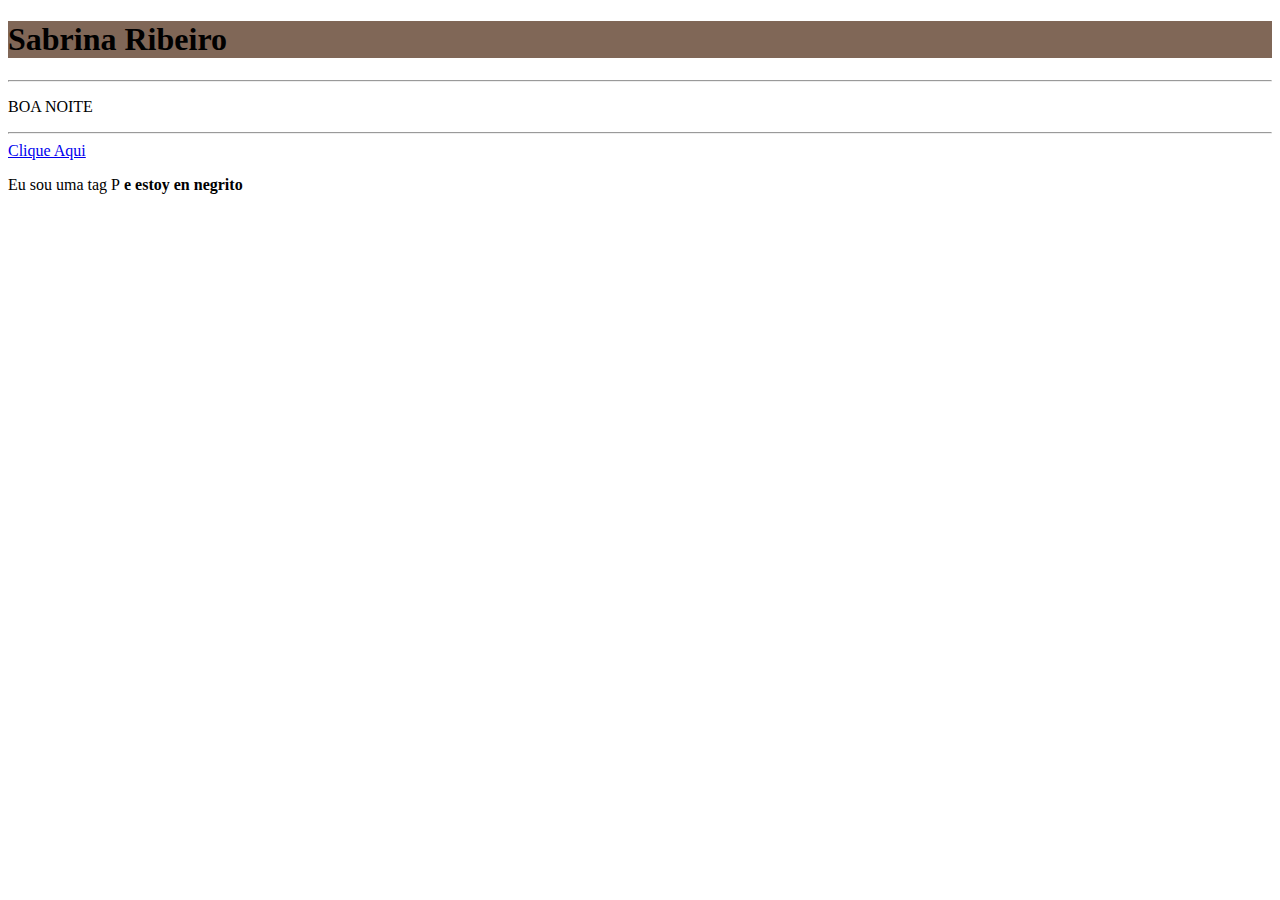
<file: ESPAÇO_DE_TRABALHO2024/index.html>
<!DOCTYPE html>
<html lang="pt-br">
<head>
    <meta charset="UTF-8">
    <meta name="viewport" content="width=device-width, initial-scale=1.0">
    <title>css</title>

    <link rel="stylesheet" href="style.css">

    <style>
    
    </style>
</head>
<body>
    <h1>Sabrina Ribeiro</h1> 
    <hr>
</h1><p>BOA NOITE</p>
<hr>
   <a href="./Sobre.html">Clique Aqui</a>
   <p>Eu sou uma tag P<b> <strong> e estoy en negrito</strong></p>
</body>
</html
</file>
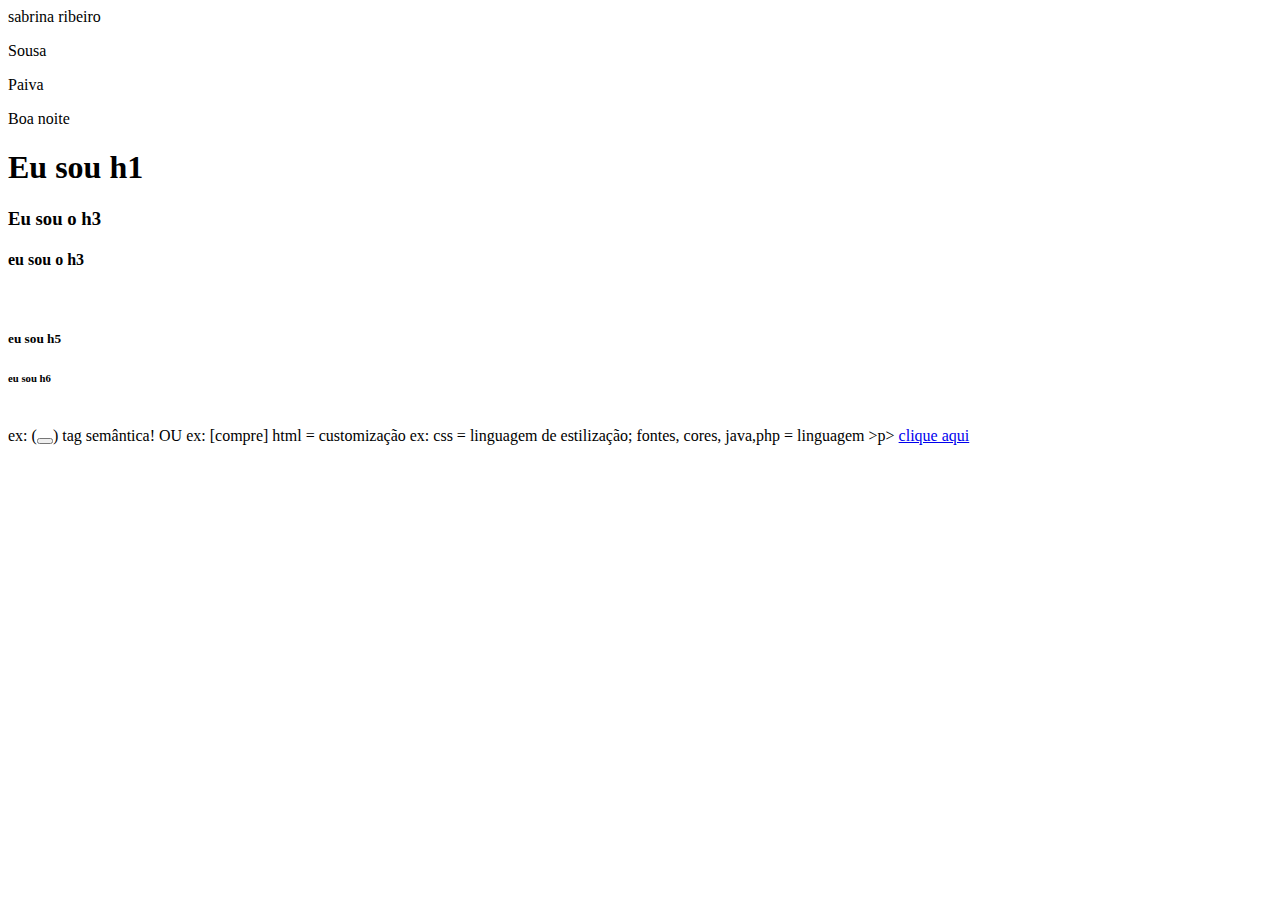
<file: ESPAÇO_DE_TRABALHO2024/aula_01/index.html>
<html lang="pt-br">
<head>
    <meta charset="UTF-8">
    <meta name="viewport" content="width=device-width, initial-scale=1.0">
    <title>Meteora</title>
</head>
<body>
  
<p>sabrina ribeiro</p>
 <p>Sousa</p>   
 <p>Paiva</p> 
 <p>Boa noite</p>
 <h1> Eu sou h1</h1>

 <h3>Eu sou o h3</3h3>
 <h4>eu sou o h3</h4>
 <br>
 <h5>eu sou h5</h5>
 <h6>eu sou h6</h6>
 <br> 
 ex:
 (<button></button>) tag semântica! OU
 ex:
 [compre]
 html = customização
 ex: css = linguagem de estilização; fontes, cores, 
java,php = linguagem
>p>
<a href="index.htmlgooogle.com">clique aqui</a> 
<a href=""></a>
<head></head><!DOCTYPE html>


</body>
</html>
</file>
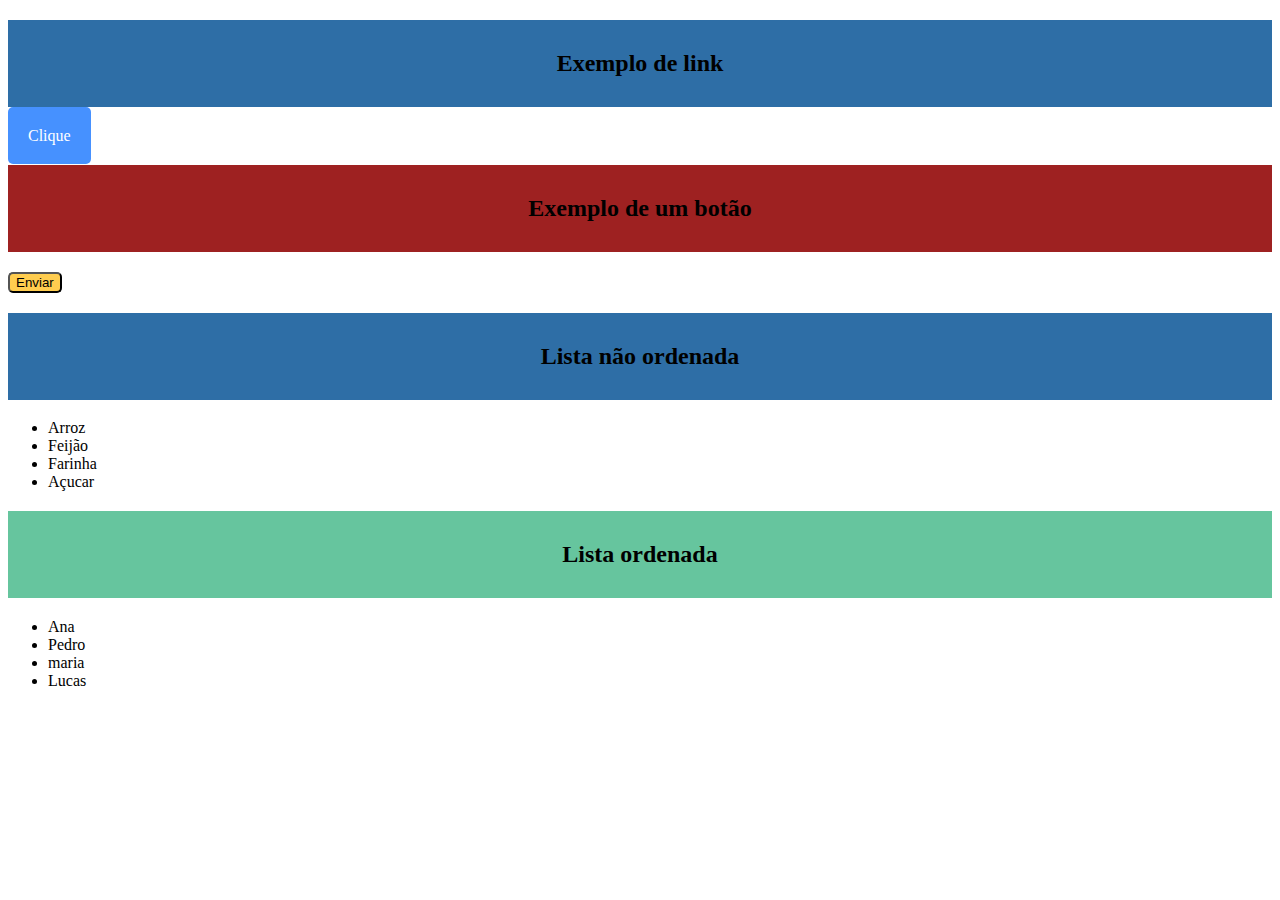
<file: ESPAÇO_DE_TRABALHO2024/aula_04/index.html>
<!DOCTYPE html>
<html lang="pt_br">
<head>
    <meta charset="UTF-8">
    <meta name="viewport" content="width=device-width, initial-scale=1.0">
    <title>Document</title>
    <link rel="stylesheet" href="css/style.css">
</head>
<body>   
    <h2 class="azul">Exemplo de link</h2>
     <a href="">Clique</a>

     <h2 class="vermelho">Exemplo de um botão</h2>
    <Button>Enviar</Button>

     <h2 class="azul">Lista não ordenada</h2>
    <ul>
        <li>Arroz</li>
        <li>Feijão</li>
        <li>Farinha</li>
        <li>Açucar</li>
    </ul>
    <h2 class="verde"> Lista ordenada</h2>
    <ul>
       <li>Ana</li>
       <li>Pedro</li>
       <li>maria </li>
       <li>Lucas</li>





    </ul>


</body>
</html>
</file>
<file: ESPAÇO_DE_TRABALHO2024/style.css>
h1{
    background-color: #806757;
    pad: 20px;
 }
</file>
<file: ESPAÇO_DE_TRABALHO2024/aula_04/css/style.css>
h2{
    padding-top: 10px; /* Espaçamento interno para o topo*/
    padding-bottom: 15px;/* Espaçamento para baixp*/
    padding-left: 6px;/*Espaçamento para a esquerda*/
    text-align:center;/*Alinha o texto no centro*/
    padding: 30px;
    
}
.azul {
    background-color:  #2e6ea6;
    border: 5px solid 00000;

}

.vermelho {
    background-color:#ee0d0d;

}

.vermelho {

    background-color:rgb(158, 33, 33);
}

.verde{
    background-color: #66C59E ;

}
   a{
    background-color: #4691FF;
    color: #ffffff;
    text-decoration: none;/*retira o sunblinhado do link*/
    padding:20px;
    border-radius: 5px;
   }
 
   a:hover{
     background-color: #FF1201;
   }
    button{
        background-color:#FFCD4F;
        border-radius:  5px;
    }
</file>
